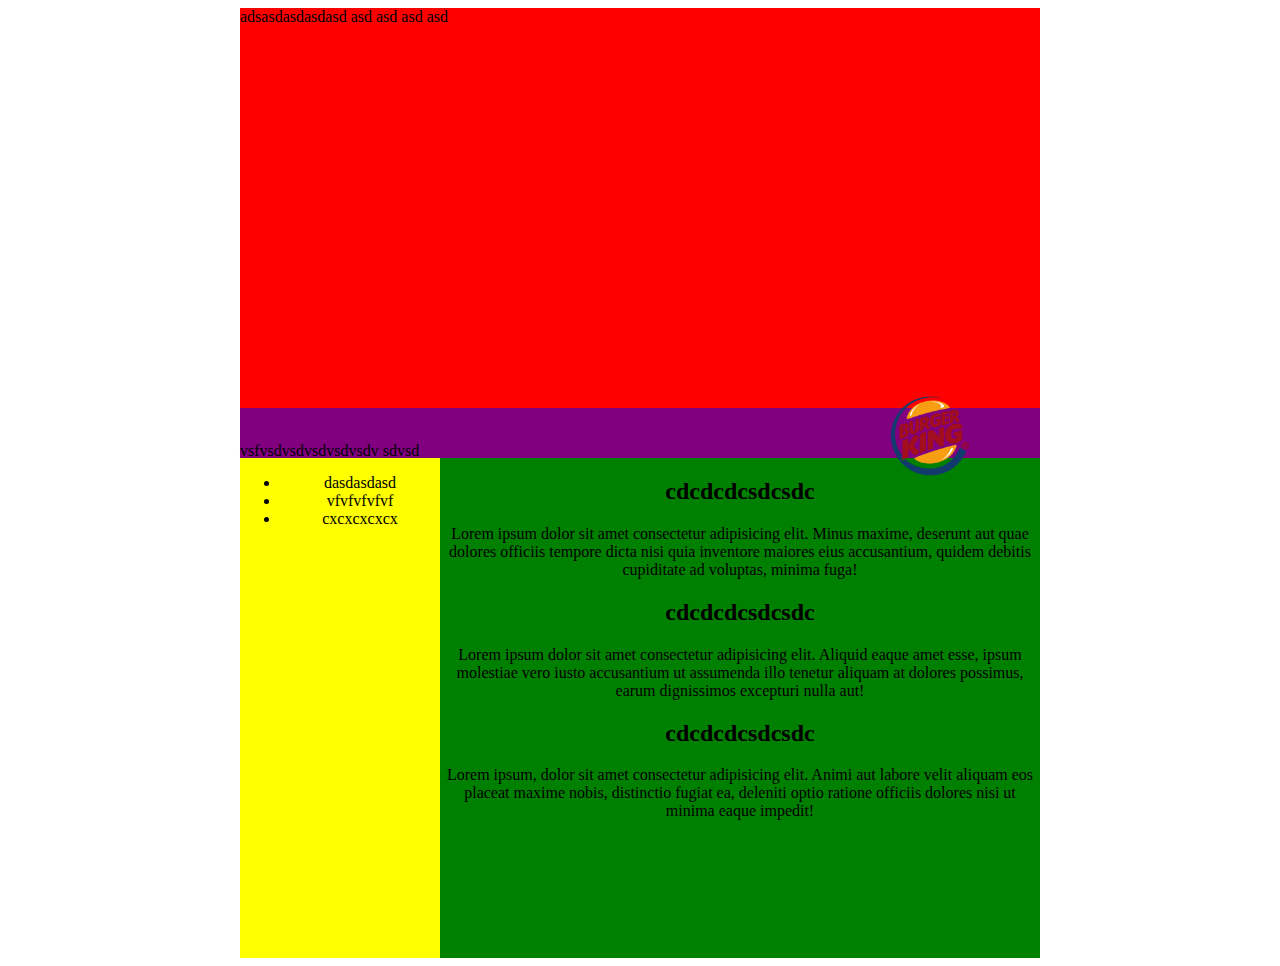
<file: page/maquetacion/index.html>
<!DOCTYPE html>
<html lang="en">
<head>
    <meta charset="UTF-8">
    <meta name="viewport" content="width=device-width, initial-scale=1.0">
    <meta http-equiv="X-UA-Compatible" content="ie=edge">
    <title>Document</title>
    <link rel="stylesheet" href="styles/styles.css">
</head>
<body>
    <div class="banner"> adsasdasdasdasd asd asd asd asd </div>

    <div class="title">
        <br>
        <p> vsfvsdvsdvsdvsdvsdv sdvsd </p>
        <img src="image/burger-king-logo-png-500.png" alt="">
    </div>
    
    <div class="container">
        <div class="left">
            <ul>
                <li> dasdasdasd </li>
                <li> vfvfvfvfvf </li>
                <li> cxcxcxcxcx </li>    
            </ul>
        </div>
        <div class="right">
            <h2>cdcdcdcsdcsdc</h2>
            <p>Lorem ipsum dolor sit amet consectetur adipisicing elit. Minus maxime, deserunt aut quae dolores officiis tempore dicta nisi quia inventore maiores eius accusantium, quidem debitis cupiditate ad voluptas, minima fuga!</p>
            <h2>cdcdcdcsdcsdc</h2>
            <p>Lorem ipsum dolor sit amet consectetur adipisicing elit. Aliquid eaque amet esse, ipsum molestiae vero iusto accusantium ut assumenda illo tenetur aliquam at dolores possimus, earum dignissimos excepturi nulla aut!</p>
            <h2>cdcdcdcsdcsdc</h2>
            <p>Lorem ipsum, dolor sit amet consectetur adipisicing elit. Animi aut labore velit aliquam eos placeat maxime nobis, distinctio fugiat ea, deleniti optio ratione officiis dolores nisi ut minima eaque impedit!</p>
        </div>
    </div>
</body>
</html>
</file>
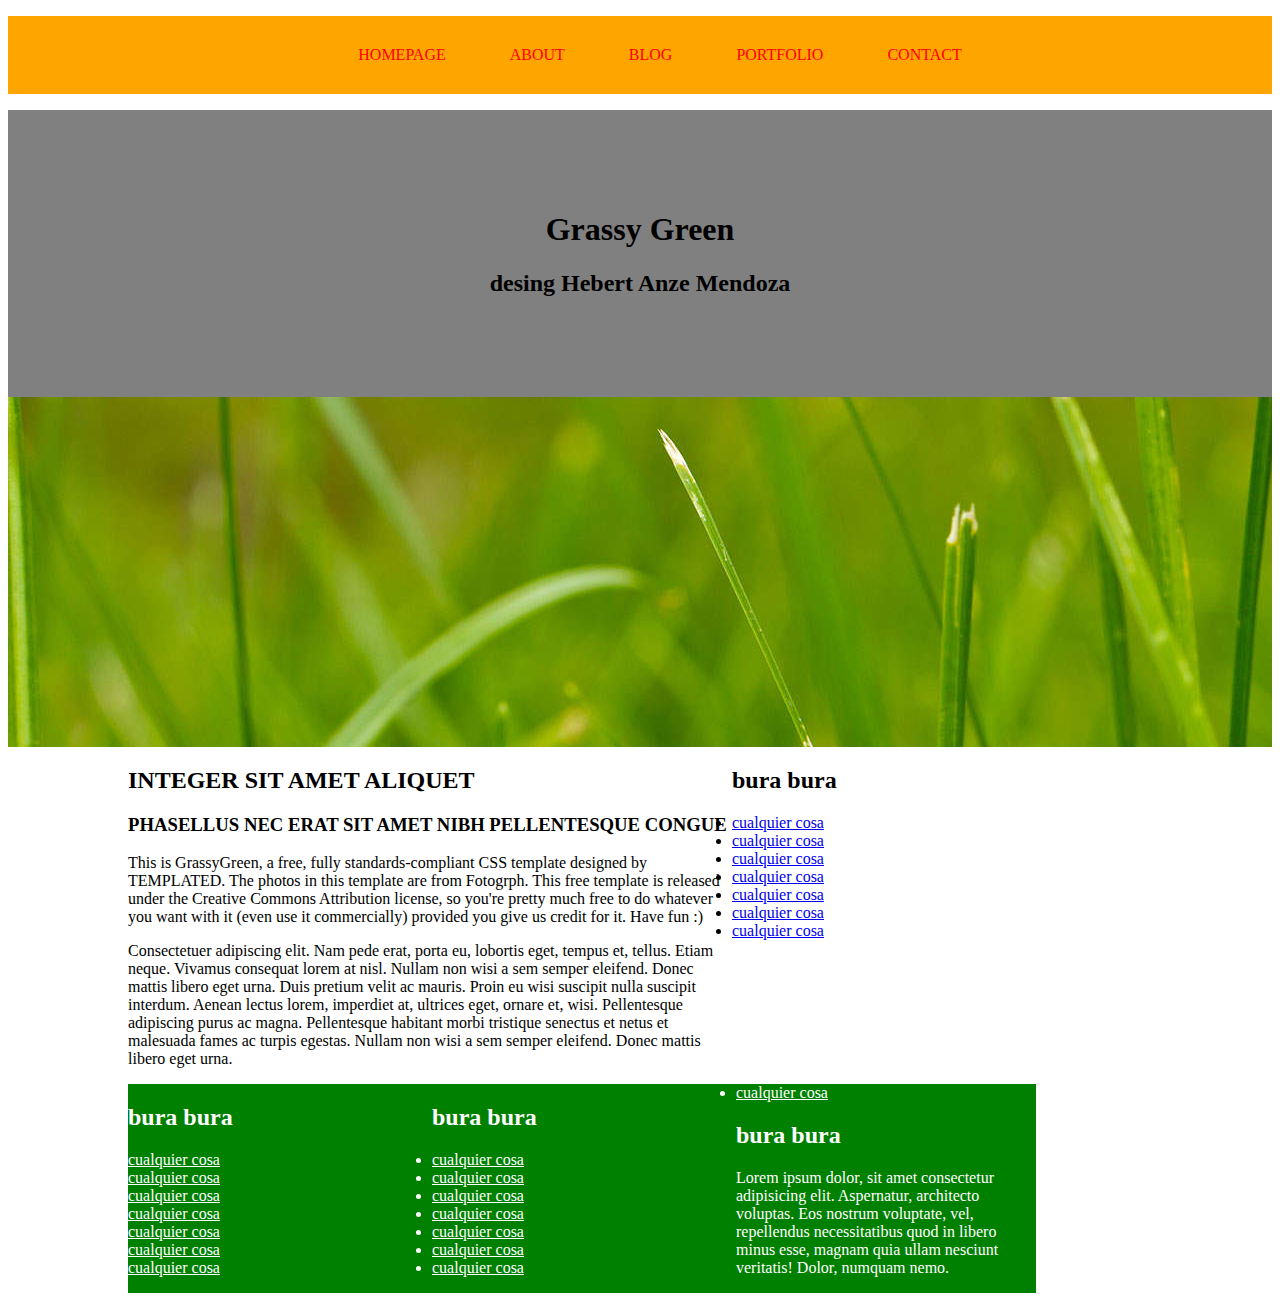
<file: page/tutoCss/index.html>
<!DOCTYPE html>
<html lang="en">
<head>
    <meta charset="UTF-8">
    <meta name="viewport" content="width=device-width, initial-scale=1.0">
    <meta http-equiv="X-UA-Compatible" content="ie=edge">
    <link rel="stylesheet" href="styles/styles.css">
    <title>grassy</title>
</head>
<body>
    <nav>
        <ul class="menu">
            <li><a href="#">HOMEPAGE</a></li>
            <li><a href="#">ABOUT</a></li>
            <li><a href="#">BLOG</a></li>
            <li><a href="#">PORTFOLIO</a></li>
            <li><a href="#">CONTACT</a></li>
        </ul>
        
    </nav>
    <div class="gris">
        <h1>Grassy Green</h1>
        <h2> desing Hebert Anze Mendoza</h2>
    </div>

    <div class="hierba">

    </div>

    <div class="dos-col">
        
        <div class="col-left">
            <h2>INTEGER SIT AMET ALIQUET</h2>
            <h3>PHASELLUS NEC ERAT SIT AMET NIBH PELLENTESQUE CONGUE</h3>
            <p>This is GrassyGreen, a free, fully standards-compliant CSS template designed by TEMPLATED. The photos in this template are from Fotogrph. This free template is released under the Creative Commons Attribution license, so you're pretty much free to do whatever you want with it (even use it commercially) provided you give us credit for it. Have fun :)
            </p>

            <p>Consectetuer adipiscing elit. Nam pede erat, porta eu, lobortis eget, tempus et, tellus. Etiam neque. Vivamus consequat lorem at nisl. Nullam non wisi a sem semper eleifend. Donec mattis libero eget urna. Duis pretium velit ac mauris. Proin eu wisi suscipit nulla suscipit interdum. Aenean lectus lorem, imperdiet at, ultrices eget, ornare et, wisi. Pellentesque adipiscing purus ac magna. Pellentesque habitant morbi tristique senectus et netus et malesuada fames ac turpis egestas. Nullam non wisi a sem semper eleifend. Donec mattis libero eget urna.
            </p>
        </div>
        
        <div class="col-right">
            <h2 class="">bura bura</h2>
            <li><a href="#">cualquier cosa</a></li>
            <li><a href="#">cualquier cosa</a></li>
            <li><a href="#">cualquier cosa</a></li>
            <li><a href="#">cualquier cosa</a></li>
            <li><a href="#">cualquier cosa</a></li>
            <li><a href="#">cualquier cosa</a></li>
            <li><a href="#">cualquier cosa</a></li>
        </div>

        <div class="tres-col col">
            <div class="col-left col">
                <h2>bura bura</h2>
                <li><a href="#">cualquier cosa</a></li>
                <li><a href="#">cualquier cosa</a></li>
                <li><a href="#">cualquier cosa</a></li>
                <li><a href="#">cualquier cosa</a></li>
                <li><a href="#">cualquier cosa</a></li>
                <li><a href="#">cualquier cosa</a></li>
                <li><a href="#">cualquier cosa</a></li>
            </div>
            <div class="col-center col">
                <h2>bura bura</h2>
                <li><a href="#">cualquier cosa</a></li>
                <li><a href="#">cualquier cosa</a></li>
                <li><a href="#">cualquier cosa</a></li>
                <li><a href="#">cualquier cosa</a></li>
                <li><a href="#">cualquier cosa</a></li>
                <li><a href="#">cualquier cosa</a></li>
                <li><a href="#">cualquier cosa</a></li>
            </div>
            <div class="col-right col"><li><a href="#">cualquier cosa</a></li>
                <h2>bura bura</h2>
                <p>Lorem ipsum dolor, sit amet consectetur adipisicing elit. Aspernatur, architecto voluptas. Eos nostrum voluptate, vel, repellendus necessitatibus quod in libero minus esse, magnam quia ullam nesciunt veritatis! Dolor, numquam nemo.</p>
            </div>
        </div>
        <footer></footer>

    </div>
</body>
</html>
</file>
<file: page/maquetacion/styles/styles.css>
.banner{
    width: 800px;
    height: 400px;
    margin: 0 auto;
    background: red;
}

.title{
    width: 800px;
    height: 50px;
    margin: 0 auto;
    background: purple;
}

img{
    width: 10%;
    position: relative;
    left: 650px;
    bottom: 80px;
}

.container{
    width: 800px;
    height: 500px;
    margin: 0 auto;
    background: pink;
}

.container .left{
    width: 200px;
    height: 500px;
    text-align: center;
    background: yellow;
    float: left;
}

.right{
    background: green;
    width: 600px;
    height: 500px;
    text-align: center;
    float: left;
}
</file>
<file: page/tutoCss/styles/styles.css>
nav{
    background: orange;
}
.menu{
    text-align: center;
}
.menu li{
    display: inline-block;
}

.menu a{
    display: block;
    padding: 30px;
    color:red;
    text-decoration: none;
}
.menu a:hover{
    background: greenyellow;
}
.gris{
    background: gray;
    color: black;
    text-align: center;
    padding: 80px;
}

.hierba{
    height: 350px;
    background: url(../image/pic01.jpg);
}

.dos-col{
    width: 1024px;
    margin: auto;
}
.dos-col .col-left{
    width: 600px;
    display: inline-block;
    vertical-align: top;
}

.dos-col .col-right{
    width: 400px;
    display: inline-block;
    vertical-align: top;
}

.tres-col{
    background: green;
    color: white;
    width: 1024;
    margin: auto;
}

.tres-col a{
    color: white;
}

.col{
    display: inline-block;
}

.tres-col .col{
    width: 300px;
}
</file>
